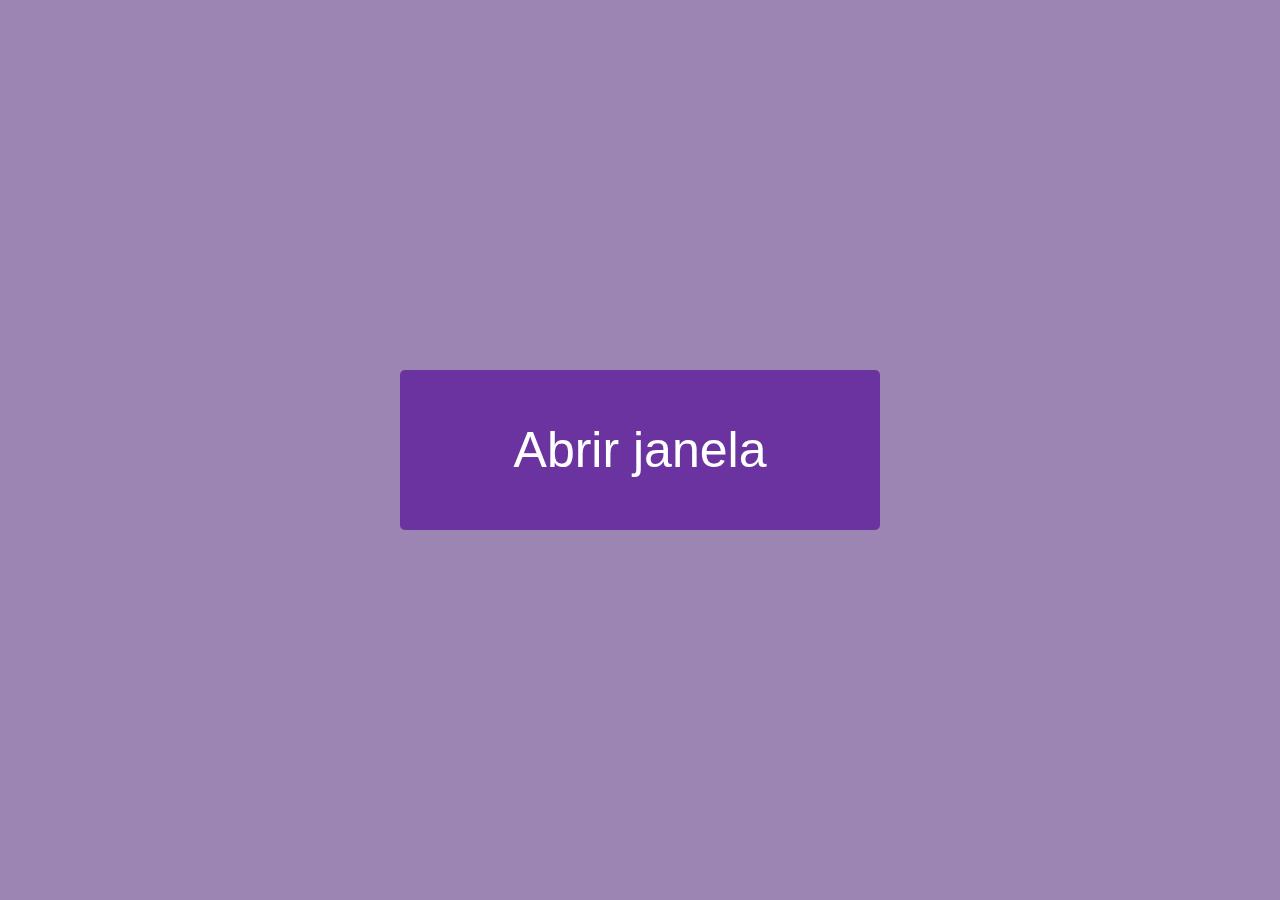
<file: test/test.html>
<!DOCTYPE html>
<html>
<head>
  <meta charset="utf-8">
  <meta name="viewport" content="width=device-width">
  <title>Modal</title>
  
  <style>
    *{
        margin: 0;
        padding: 0;
        box-sizing: border-box;
        font-family:'Lucida Sans', 'Lucida Sans Regular', 'Lucida Grande', 'Lucida Sans Unicode', Geneva, Verdana, sans-serif
    }

    body{
        width: 100vw;
        height: 100vh;

        display: flex;
        flex-direction: column;
        align-items: center;
        justify-content: center;

        background-color: #51267991;
    }

    .invisible{
        display: none;

        transition: 200ms;
    }

    .window{
        width: 30rem;
        height: 10rem;
        
        font-size: 50px;
        background-color: #6b33a0;
        color: #ffffff;

        border: none;
        border-radius: 5px;

        cursor: pointer;

        transition: 200ms;
    }

    .window:hover{
        background-color: #612e91;
    }

    .modal{
        width: 30rem;
        height: 30rem;

        display: flex;
        align-items: center;
        justify-content: center;

        font-size: 35px;

        background-color: #512679;
        color: white;

        border: none;
        border-radius: 5px;
    }

  </style>
  
  <script>
    function openModal(){
        const element = document.querySelector('div');
        const button = document.querySelector('button');

        element.classList.remove('invisible');
        button.classList.add('invisible');
    }

    function closeModal(){
        const element = document.querySelector('div');
        const body = document.querySelector('body');
        const button = document.querySelector('button');

        body.onkeydown = function(event){
            if(event.key === "Escape"){
                element.classList.add('invisible');
                button.classList.remove('invisible');
            }
            console.log(event.key);
        }
    }

  </script>
</head>
<body onload="closeModal()">
  <button class="window" id="openModal" onclick="openModal()">Abrir janela</button>
  
  <div class="invisible">
    <div class="modal">
        Pressione ESC para fechar
    </div>
  </div>
</body>
</html>
</file>
